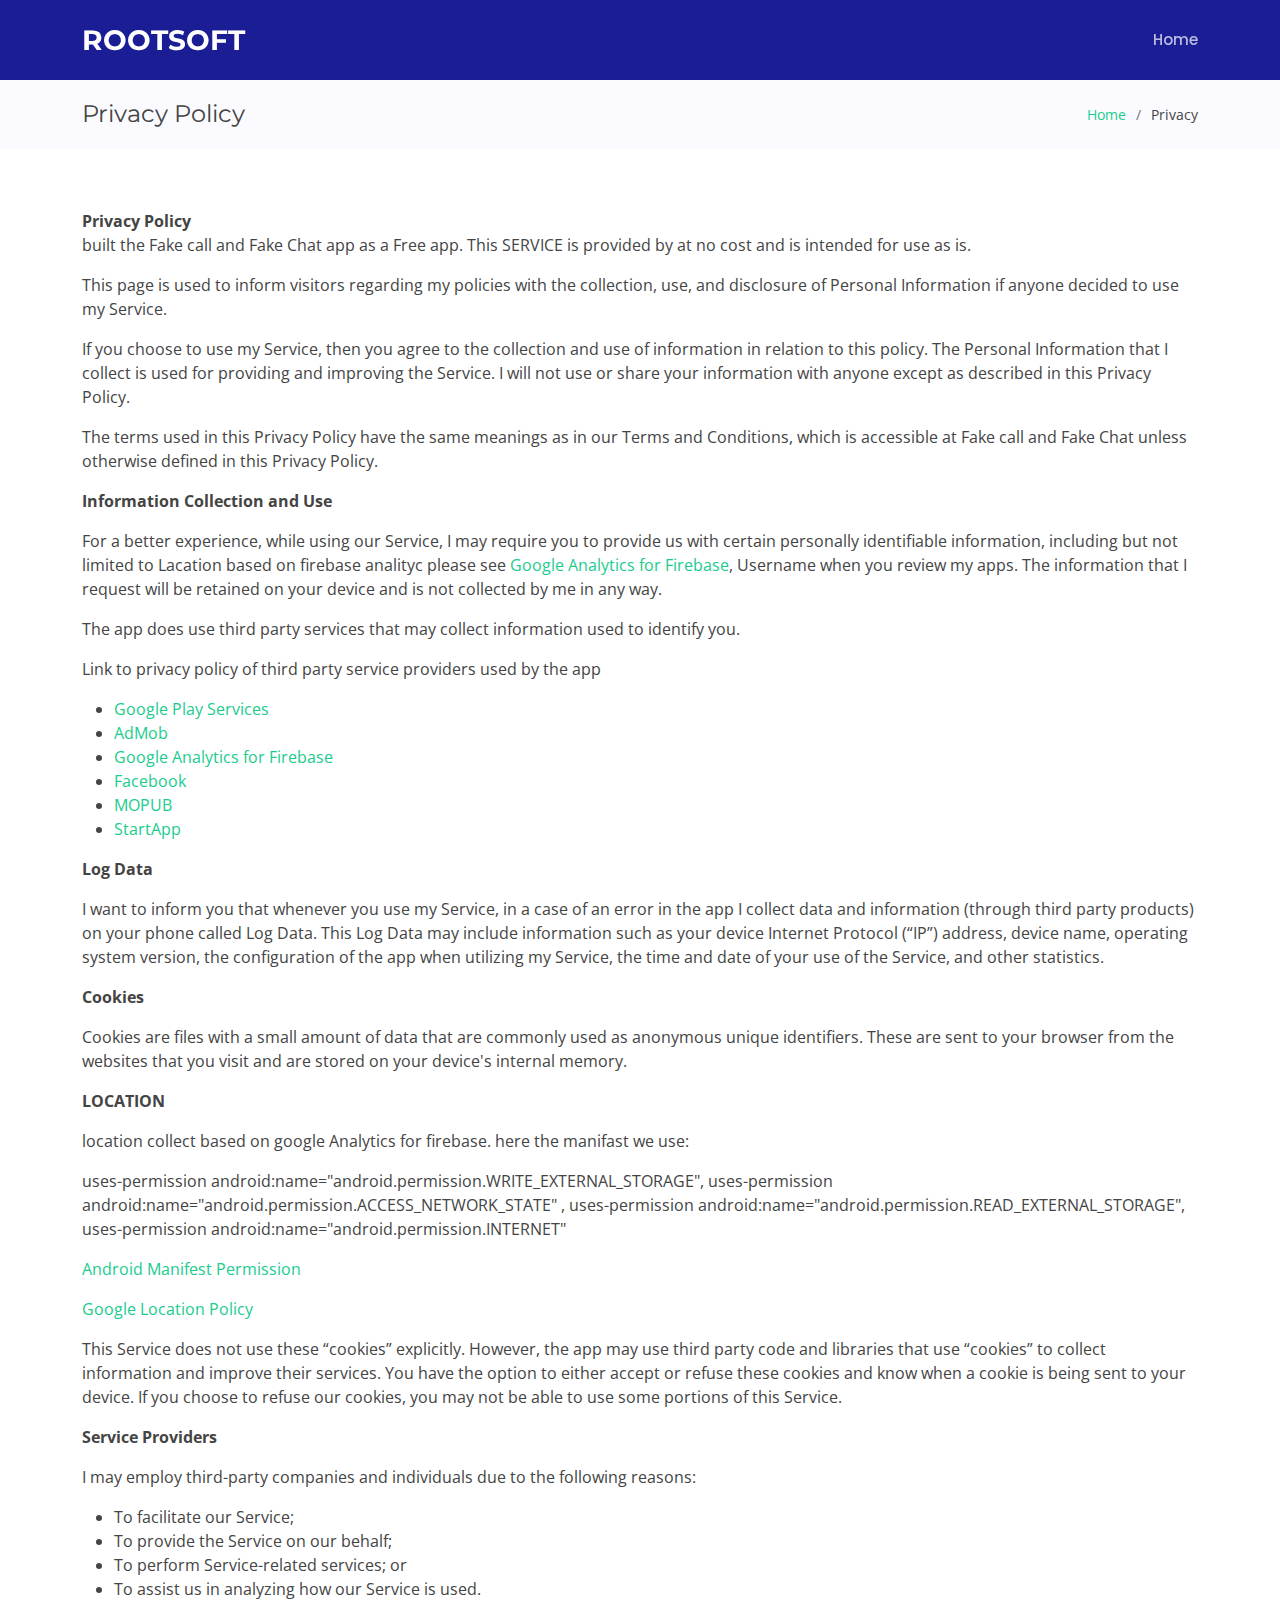
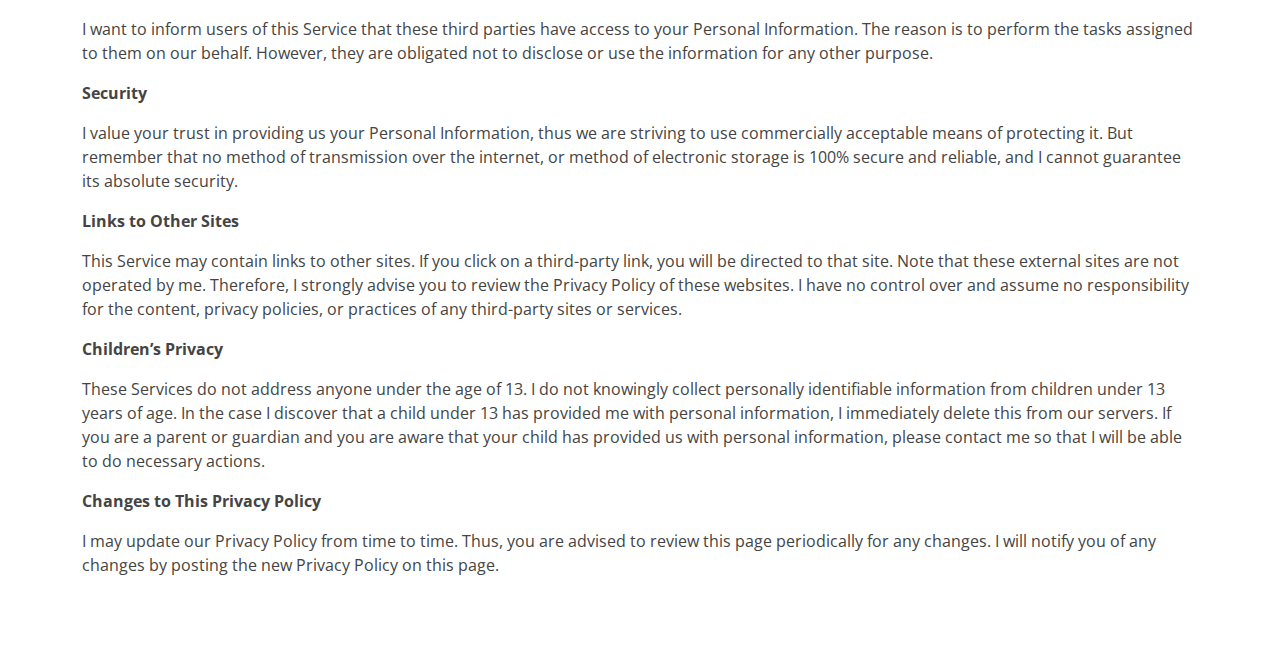
<file: privacy.html>
<!DOCTYPE html>
<html lang="en">

<head>
  <meta charset="utf-8">
  <meta content="width=device-width, initial-scale=1.0" name="viewport">

  <title>Inner Page - Bootslander Bootstrap Template</title>
  <meta content="" name="description">
  <meta content="" name="keywords">

  <!-- Favicons -->
  <link href="https://rootsooft.github.io/assets/img/favicon.png" rel="icon">
  <link href="https://rootsooft.github.io/assets/img/apple-touch-icon.png" rel="apple-touch-icon">

  <!-- Google Fonts -->
  <link href="https://fonts.googleapis.com/css?family=Open+Sans:300,300i,400,400i,600,600i,700,700i|Montserrat:300,300i,400,400i,500,500i,600,600i,700,700i|Poppins:300,300i,400,400i,500,500i,600,600i,700,700i" rel="stylesheet">

  <!-- Vendor CSS Files -->
  <link href="https://rootsooft.github.io/assets/css/aos.css" rel="stylesheet">
  <link href="https://rootsooft.github.io/assets/css/bootstrap.min.css" rel="stylesheet">
  <link href="https://rootsooft.github.io/assets/css/bootstrap-icons.css" rel="stylesheet">
  <link href="https://rootsooft.github.io/assets/css/boxicons.min.css" rel="stylesheet">
  <link href="https://rootsooft.github.io/assets/css/glightbox.min.css" rel="stylesheet">
  <link href="https://rootsooft.github.io/assets/css/remixicon.css" rel="stylesheet">
  <link href="https://rootsooft.github.io/assets/css/swiper-bundle.min.css" rel="stylesheet">

  <!-- Template Main CSS File -->
  <link href="https://rootsooft.github.io/assets/css/style.css" rel="stylesheet">

  <!-- =======================================================
  * Template Name: Bootslander - v4.1.0
  * Template URL: https://bootstrapmade.com/bootslander-free-bootstrap-landing-page-template/
  * Author: BootstrapMade.com
  * License: https://bootstrapmade.com/license/
  ======================================================== -->

<body>

  <!-- ======= Header ======= -->
  <header id="header" class="fixed-top d-flex align-items-center ">
    <div class="container d-flex align-items-center justify-content-between">

      <div class="logo">
        <h1><a href="https://rootsooft.github.io"><span>ROOTSOFT</span></a></h1>
        <!-- Uncomment below if you prefer to use an image logo -->
        <!-- <a href="index.html"><img src="assets/img/logo.png" alt="" class="img-fluid"></a>-->
      </div>

      <nav id="navbar" class="navbar">
        <ul>
          <li><a class="nav-link scrollto " href="https://rootsooft.github.io">Home</a></li>
          
        </ul>
        <i class="bi bi-list mobile-nav-toggle"></i>
      </nav><!-- .navbar -->

    </div>
  </header><!-- End Header -->

  <main id="main">

    <!-- ======= Breadcrumbs Section ======= -->
    <section class="breadcrumbs">
      <div class="container">

        <div class="d-flex justify-content-between align-items-center">
          <h2>Privacy Policy</h2>
          <ol>
            <li><a href="index.html">Home</a></li>
            <li>Privacy</li>
          </ol>
        </div>

      </div>
    </section><!-- End Breadcrumbs Section -->

    <section class="inner-page">
      <div class="container">

        <strong>Privacy Policy</strong> <p>
    built the Fake call and Fake Chat app as
    a Free app. This SERVICE is provided by
    at no cost and is intended for use as
    is.
</p> <p>
    This page is used to inform visitors regarding my
    policies with the collection, use, and disclosure of Personal
    Information if anyone decided to use my Service.
</p> <p>
    If you choose to use my Service, then you agree to
    the collection and use of information in relation to this
    policy. The Personal Information that I collect is
    used for providing and improving the Service. I will not use or share your information with
    anyone except as described in this Privacy Policy.
</p> <p>
    The terms used in this Privacy Policy have the same meanings
    as in our Terms and Conditions, which is accessible at
    Fake call and Fake Chat unless otherwise defined in this Privacy Policy.
</p> <p><strong>Information Collection and Use</strong></p> <p>
    For a better experience, while using our Service, I
    may require you to provide us with certain personally
    identifiable information, including but not limited to Lacation based on firebase analityc please see <a href="https://firebase.google.com/policies/analytics" target="_blank" rel="noopener noreferrer">Google Analytics for Firebase</a>,  Username when you review my apps. The information that
    I request will be retained on your device and is not collected by me in any way.
</p> <div><p>
    The app does use third party services that may collect
    information used to identify you.
</p> <p>
    Link to privacy policy of third party service providers used
    by the app
</p> <ul><li><a href="https://www.google.com/policies/privacy/" target="_blank" rel="noopener noreferrer">Google Play Services</a></li><li><a href="https://support.google.com/admob/answer/6128543?hl=en" target="_blank" rel="noopener noreferrer">AdMob</a></li><li><a href="https://firebase.google.com/policies/analytics" target="_blank" rel="noopener noreferrer">Google Analytics for Firebase</a></li><!---->

  <li><a href="https://www.facebook.com/about/privacy/update/printable" target="_blank" rel="noopener noreferrer">Facebook</a></li>

  <li><a href="https://www.mopub.com/en/legal/privacy" target="_blank" rel="noopener noreferrer">MOPUB</a></li><!----><!----><!----><!----><!----><!----><!----><!----><!----><!----><!----><!----><!----><!----><li><a href="https://www.startapp.com/privacy/" target="_blank" rel="noopener noreferrer">StartApp</a></li><!----><!----><!----><!----><!----><!----><!----></ul></div> <p><strong>Log Data</strong></p> <p>
    I want to inform you that whenever you
    use my Service, in a case of an error in the app
    I collect data and information (through third party
    products) on your phone called Log Data. This Log Data may
    include information such as your device Internet Protocol
    (“IP”) address, device name, operating system version, the
    configuration of the app when utilizing my Service,
    the time and date of your use of the Service, and other
    statistics.
</p> <p><strong>Cookies</strong></p> <p>
    Cookies are files with a small amount of data that are
    commonly used as anonymous unique identifiers. These are sent
    to your browser from the websites that you visit and are
    stored on your device's internal memory.
</p> 
<p><strong>LOCATION</strong></p> <p>
    location collect based on google Analytics for firebase. here the manifast we use:
    <p>
    	uses-permission android:name="android.permission.WRITE_EXTERNAL_STORAGE",  
    uses-permission android:name="android.permission.ACCESS_NETWORK_STATE" ,  
    uses-permission android:name="android.permission.READ_EXTERNAL_STORAGE",   
    uses-permission android:name="android.permission.INTERNET"  </p>

<a href="https://developer.android.com/reference/android/Manifest.permission" target="_blank" rel="noopener noreferrer">Android Manifest Permission</a>
</p>
<p>
	<a href="https://policies.google.com/technologies/location-data?hl=en-US" target="_blank" rel="noopener noreferrer">Google Location Policy</a>
	</p>
<p>


<p>
    This Service does not use these “cookies” explicitly. However,
    the app may use third party code and libraries that use
    “cookies” to collect information and improve their services.
    You have the option to either accept or refuse these cookies
    and know when a cookie is being sent to your device. If you
    choose to refuse our cookies, you may not be able to use some
    portions of this Service.
</p> <p><strong>Service Providers</strong></p> <p>
    I may employ third-party companies and
    individuals due to the following reasons:
</p> <ul><li>To facilitate our Service;</li> <li>To provide the Service on our behalf;</li> <li>To perform Service-related services; or</li> <li>To assist us in analyzing how our Service is used.</li></ul> <p>
    I want to inform users of this Service
    that these third parties have access to your Personal
    Information. The reason is to perform the tasks assigned to
    them on our behalf. However, they are obligated not to
    disclose or use the information for any other purpose.
</p> <p><strong>Security</strong></p> <p>
    I value your trust in providing us your
    Personal Information, thus we are striving to use commercially
    acceptable means of protecting it. But remember that no method
    of transmission over the internet, or method of electronic
    storage is 100% secure and reliable, and I cannot
    guarantee its absolute security.
</p> <p><strong>Links to Other Sites</strong></p> <p>
    This Service may contain links to other sites. If you click on
    a third-party link, you will be directed to that site. Note
    that these external sites are not operated by me.
    Therefore, I strongly advise you to review the
    Privacy Policy of these websites. I have
    no control over and assume no responsibility for the content,
    privacy policies, or practices of any third-party sites or
    services.
</p> <p><strong>Children’s Privacy</strong></p> <p>
    These Services do not address anyone under the age of 13.
    I do not knowingly collect personally
    identifiable information from children under 13 years of age. In the case
    I discover that a child under 13 has provided
    me with personal information, I immediately
    delete this from our servers. If you are a parent or guardian
    and you are aware that your child has provided us with
    personal information, please contact me so that
    I will be able to do necessary actions.
</p> <p><strong>Changes to This Privacy Policy</strong></p> <p>
    I may update our Privacy Policy from
    time to time. Thus, you are advised to review this page
    periodically for any changes. I will
    notify you of any changes by posting the new Privacy Policy on
    this page.
</p>
        




      </div>
    </section>

  </main><!-- End #main -->

  

</body>

</html>
</file>
